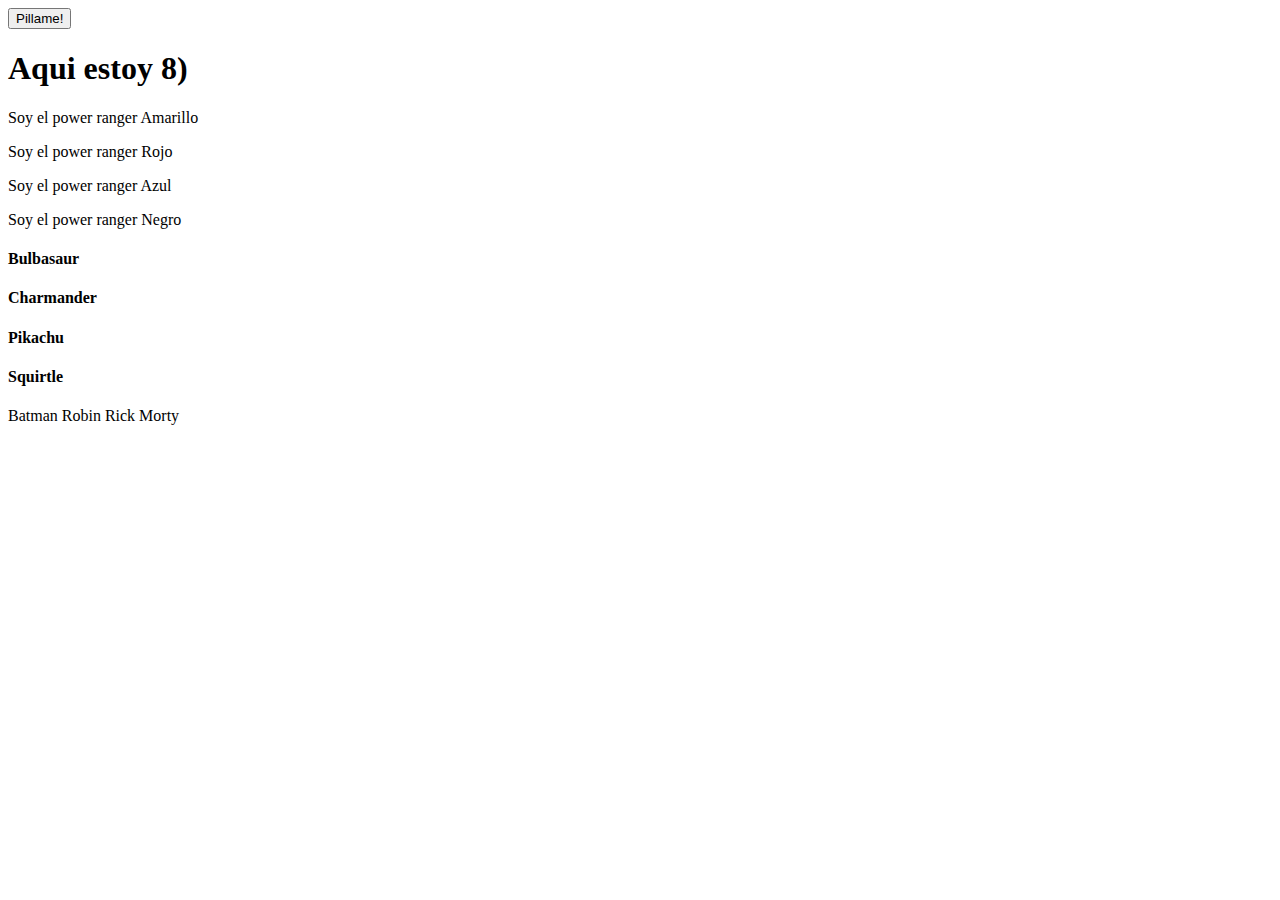
<file: ejercicios-dom/ejercicio-01/index.html>
<!DOCTYPE html>
<html lang="en">  
<head>
    <meta charset="UTF-8">
    <meta name="viewport" content="width=device-width, initial-scale=1.0">
    <title>Document</title>
    <script src="script.js" defer></script>
</head>
<body>
    <button class="showme">Pillame!</button>
	<h1 id="pillado">Aqui estoy 8)</h1>
	<p>Soy el power ranger Amarillo</p>
    <p>Soy el power ranger Rojo</p>
    <p>Soy el power ranger Azul</p>
    <p>Soy el power ranger Negro</p>
	<h4 class="pokemon">Bulbasaur</h4>
    <h4 class="pokemon">Charmander</h4>
    <h4 class="pokemon">Pikachu</h4>
    <h4 class="pokemon">Squirtle</h4>
	<span data-function="testMe">Batman</span>
    <span data-function="testMe">Robin</span>
    <span data-function="testMe">Rick</span>
    <span data-function="testMe">Morty</span>
</body>
</html>
</file>
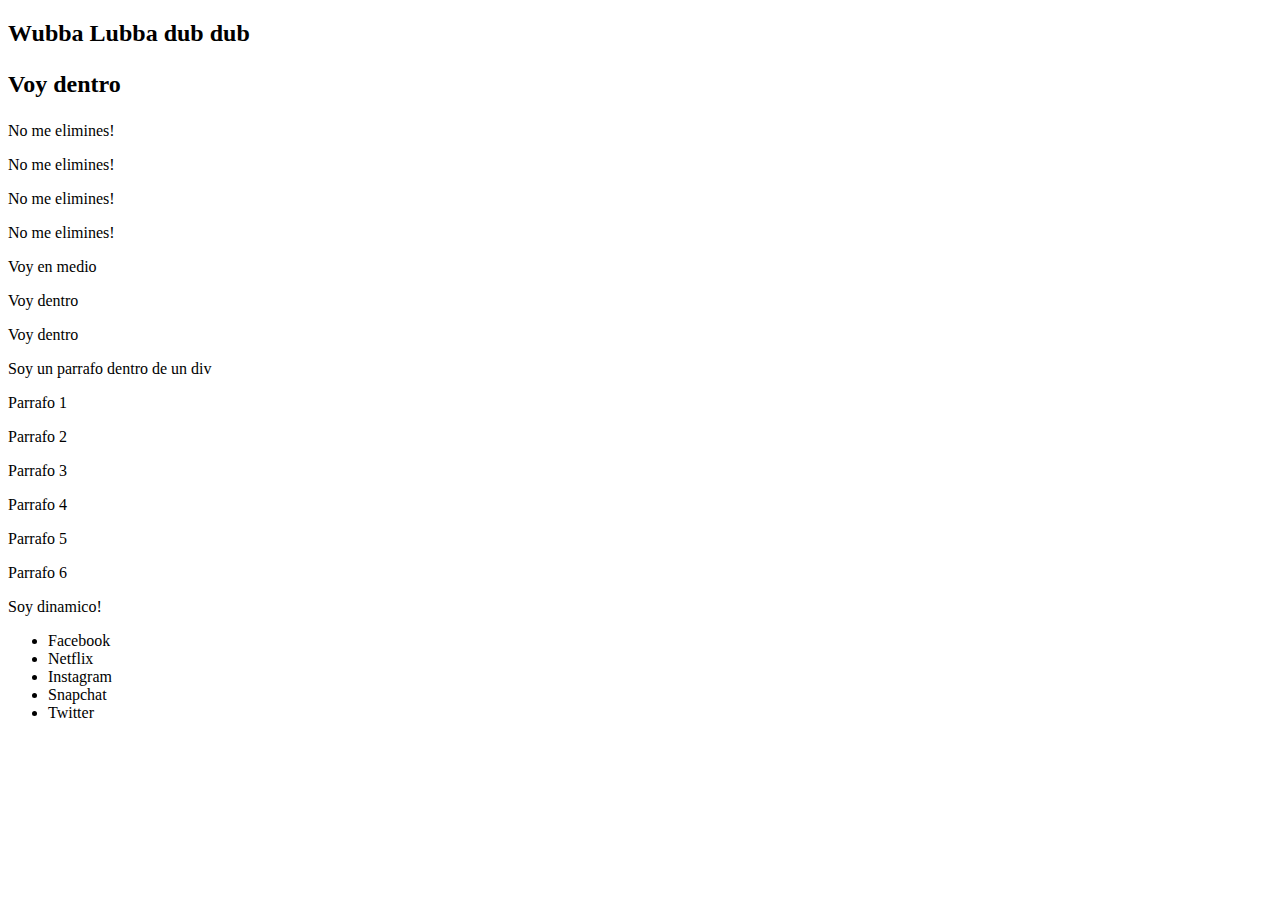
<file: ejercicios-dom/ejercicio-02/index.html>
<!DOCTYPE html>
<html lang="en">
  <head>
    <meta charset="UTF-8" />
    <meta name="viewport" content="width=device-width, initial-scale=1.0" />
    <title>Document</title>
    <script src="script.js" defer></script>
  </head>
  <body>
    <h2 class="fn-insert-here"></h2>
    <p class="fn-remove-me">Eliminame!</p>
    <p>No me elimines!</p>
    <p>No me elimines!</p>
    <p class="fn-remove-me">Eliminame!</p>
    <p>No me elimines!</p>
    <p class="fn-remove-me">Eliminame!</p>
    <p class="fn-remove-me">Eliminame!</p>
    <p>No me elimines!</p>
    <div></div>
    <div></div>
    <div class="fn-insert-here"></div>
    <div class="fn-insert-here"></div>
  </body>
</html>
</file>
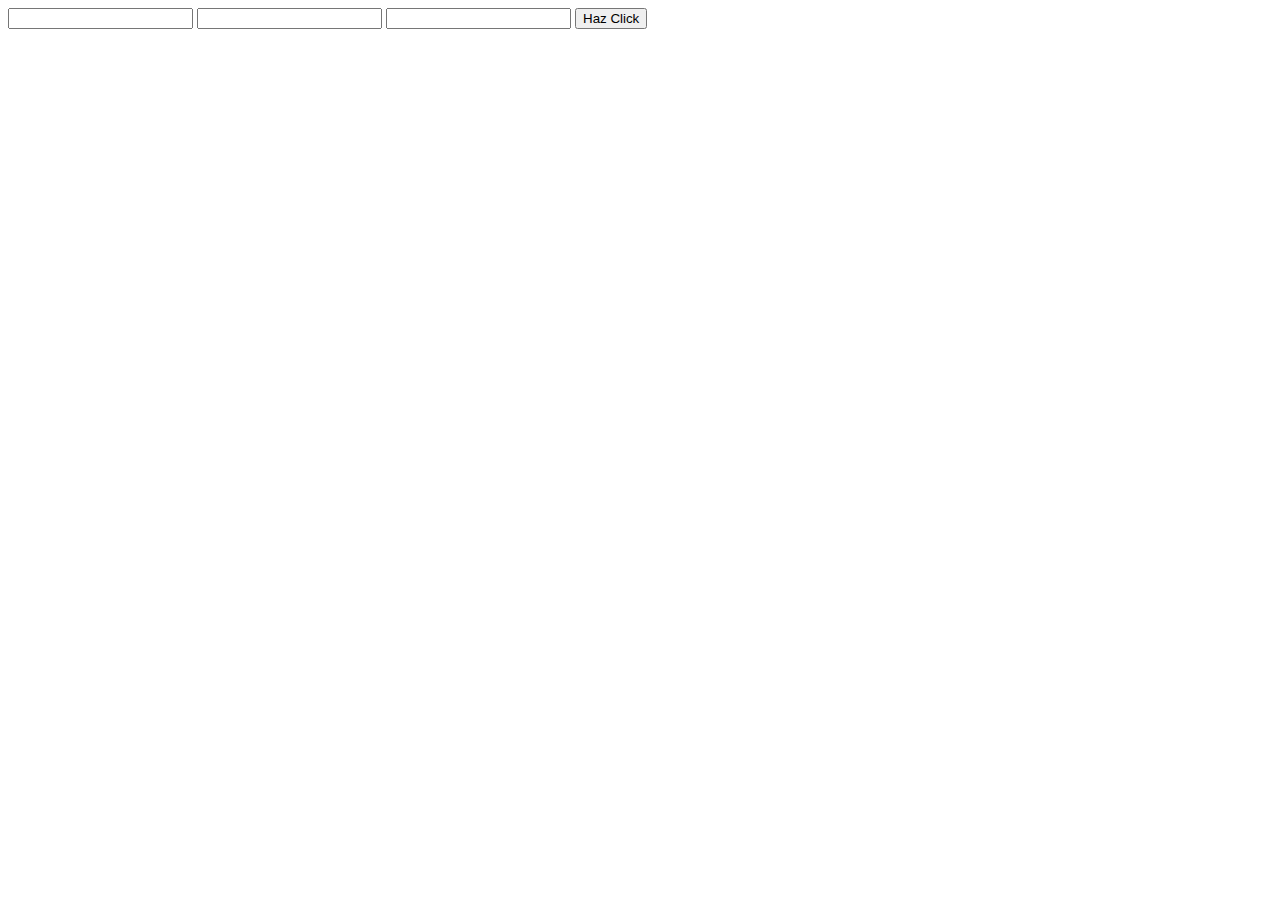
<file: ejercicios-dom/ejercicio-04/index.html>
<!DOCTYPE html>
<html lang="en">
<head>
    <meta charset="UTF-8">
    <meta name="viewport" content="width=device-width, initial-scale=1.0">
    <script src="script.js" defer></script>
    <title>Document</title>
</head>
<body>
	<input class="click" type="text"/>
	<input class="focus" type="text"/>
	<input class="value" type="text"/>
    <button id="btnToClick">Haz Click</button>
</body>
</html>
</file>
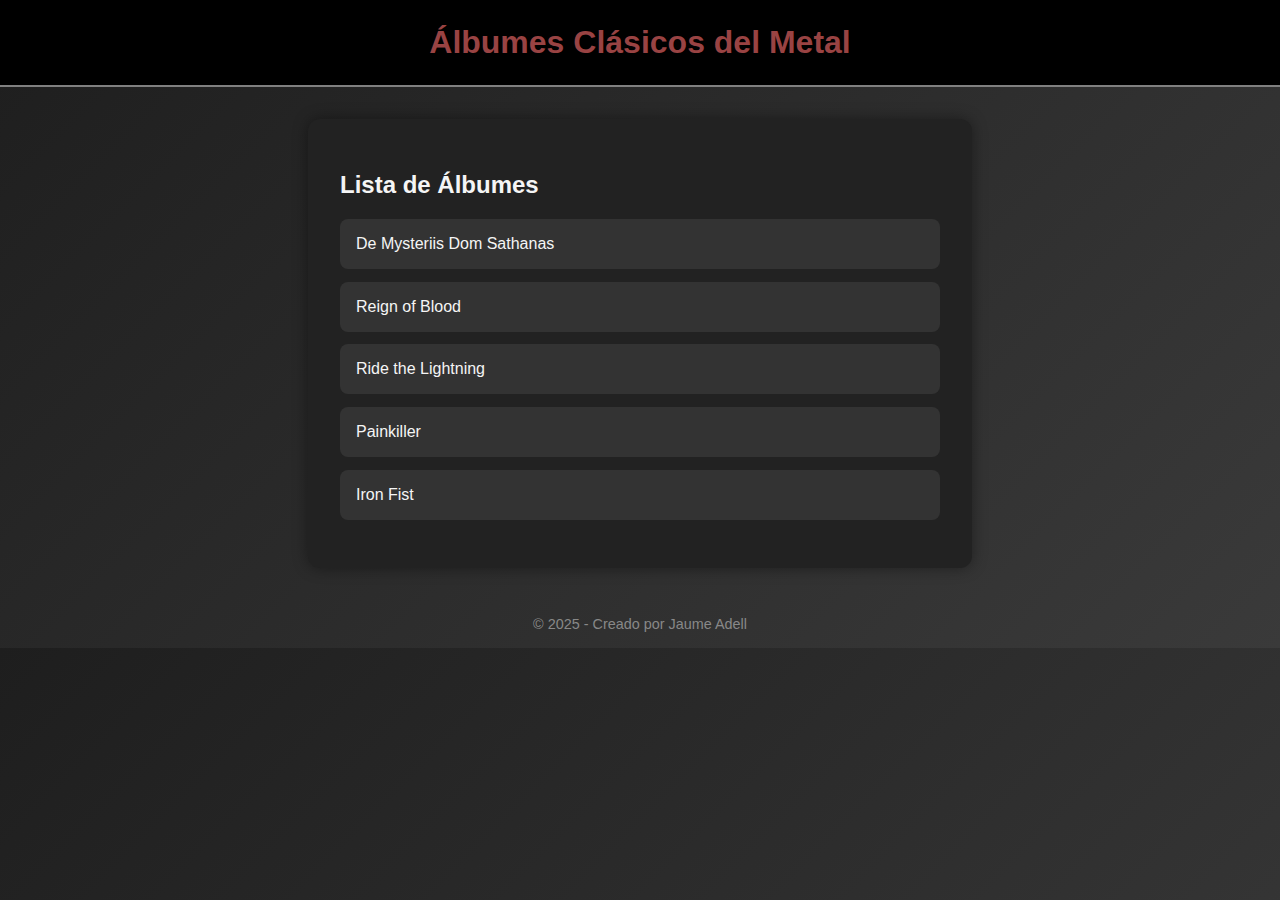
<file: ejercicios-dom/ejercicio-05/index.html>
<!DOCTYPE html>
<html lang="en">
<head>
    <meta charset="UTF-8">
    <meta name="viewport" content="width=device-width, initial-scale=1.0">
    <script src="script.js" defer></script>
    <link rel="stylesheet" href="style.css">
    <title>Mis Albumes Favoritos</title>
</head>
<body>
    <header>
        <h1>Álbumes Clásicos del Metal</h1>
    </header>
    <main>
        <h2>Lista de Álbumes</h2>
        <ul id="album-list"></ul>
    </main>

    <footer>
        © 2025 - Creado por Jaume Adell
    </footer>
</body>
</html>
</file>
<file: ejercicios-dom/ejercicio-05/style.css>
body {
    font-family: 'Segoe UI', sans-serif;
    background: linear-gradient(135deg, #1e1e1e, #3a3a3a);
    color: #f5f5f5;
    margin: 0;
    padding: 0;
}

header{
    background-color: black;
    text-align: center;
    padding: 1.5rem;
    border-bottom: 2px solid grey;
}

header h1{
    margin: 0;
    color: rgba(197, 86, 86, 0.781);
    font-size: 2rem;
}

main{
    max-width: 600px;
    margin: 2rem auto;
    background: #222;
    padding: 2rem;
    border-radius: 12px;
    box-shadow: 0 0 15px rgba(0,0,0,0.4);
}

ul{
    list-style: none;
    padding: 0;
}

li {
      background-color: #333;
      margin: 0.8rem 0;
      padding: 1rem;
      border-radius: 8px;
    }

li:hover {
      background-color: #444;
      transform: scale(1.03);
    }

footer {
      text-align: center;
      padding: 1rem;
      color: #888;
      font-size: 0.9rem;
    }
</file>
